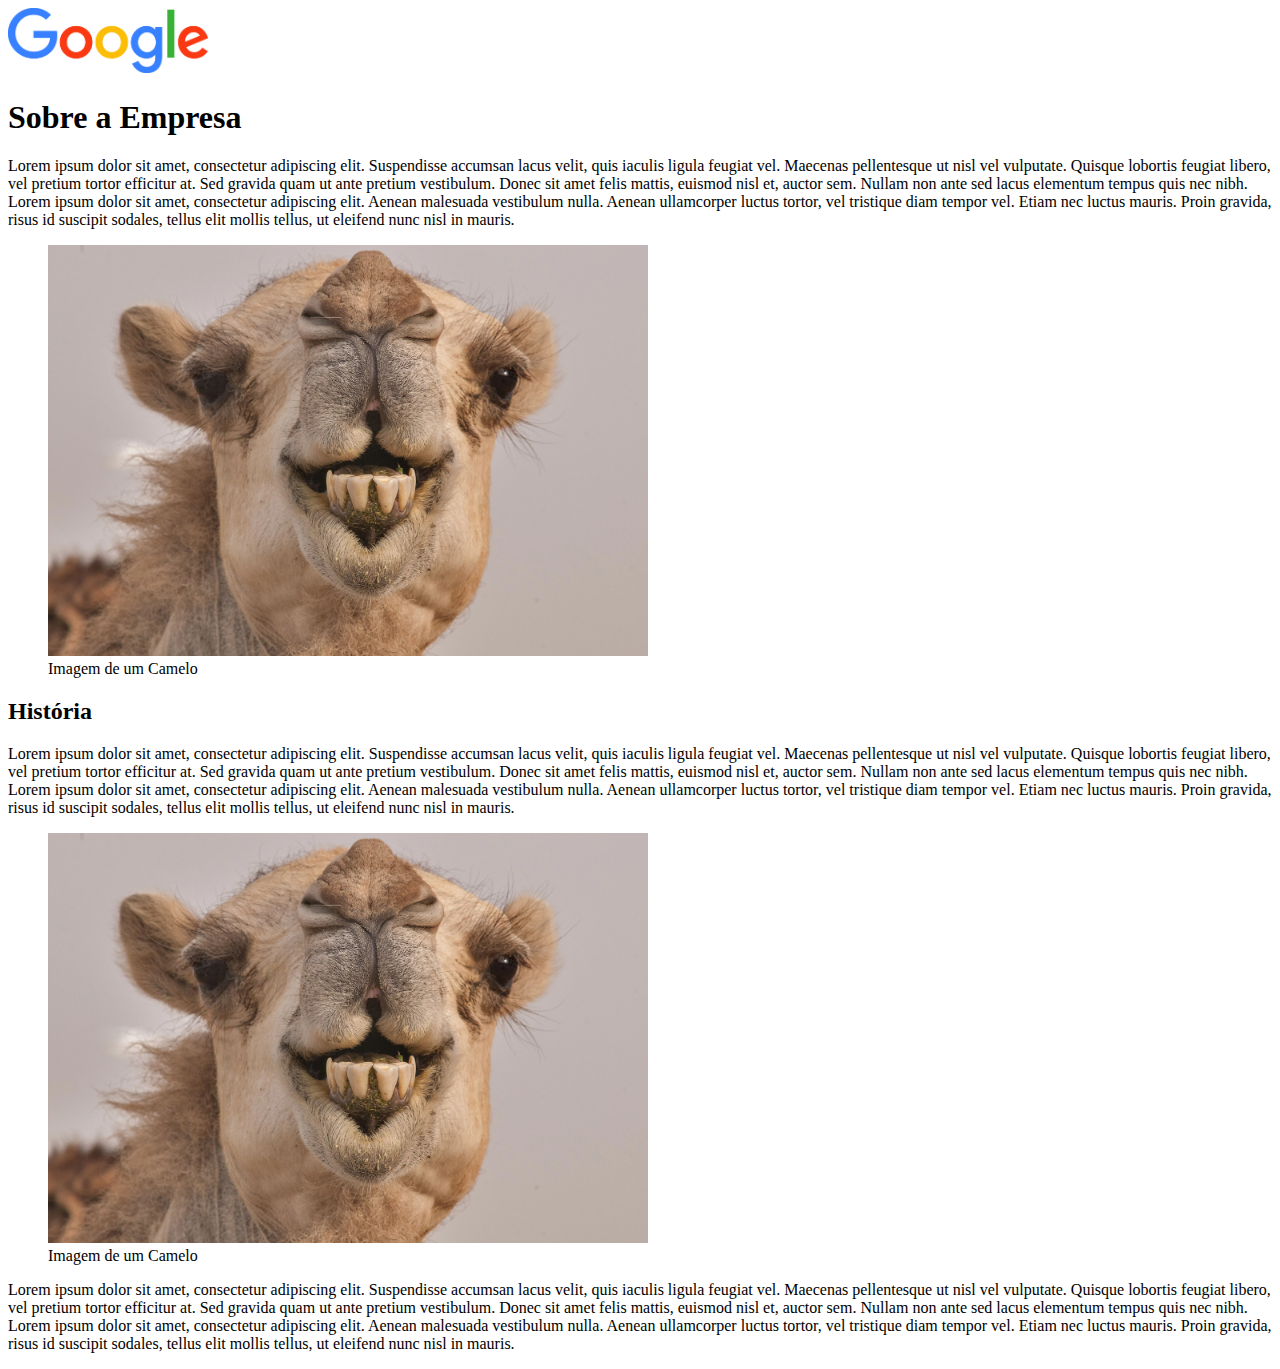
<file: 04_PrimeirosPassosComHTML(c)/index.html>
<!DOCTYPE html>
<html lang="en">
<head>
    <meta charset="UTF-8">
    <title>MusicDot</title>
</head>
<body>
    <img src="assets/img/logotipo.png" alt="Logotipo" style="width: 200px;">
    <h1>Sobre a Empresa</h1>
    <p>
        Lorem ipsum dolor sit amet, consectetur adipiscing elit. Suspendisse accumsan lacus velit, quis iaculis ligula
        feugiat vel. Maecenas pellentesque ut nisl vel vulputate. Quisque lobortis feugiat libero, vel pretium tortor
        efficitur at. Sed gravida quam ut ante pretium vestibulum. Donec sit amet felis mattis, euismod nisl et,
        auctor sem. Nullam non ante sed lacus elementum tempus quis nec nibh. Lorem ipsum dolor sit amet, consectetur
        adipiscing elit. Aenean malesuada vestibulum nulla. Aenean ullamcorper luctus tortor, vel tristique diam
        tempor vel. Etiam nec luctus mauris. Proin gravida, risus id suscipit sodales, tellus elit mollis tellus,
        ut eleifend nunc nisl in mauris.
    </p>

    <figure>
        <img src="assets/img/17202057668314.webp" alt="Imagem Camelo" style="width: 600px;">
        <figcaption>
            Imagem de um Camelo
        </figcaption>
    </figure>

    <h2>História</h2>
    <p>
        Lorem ipsum dolor sit amet, consectetur adipiscing elit. Suspendisse accumsan lacus velit, quis iaculis ligula
        feugiat vel. Maecenas pellentesque ut nisl vel vulputate. Quisque lobortis feugiat libero, vel pretium tortor
        efficitur at. Sed gravida quam ut ante pretium vestibulum. Donec sit amet felis mattis, euismod nisl et,
        auctor sem. Nullam non ante sed lacus elementum tempus quis nec nibh. Lorem ipsum dolor sit amet, consectetur
        adipiscing elit. Aenean malesuada vestibulum nulla. Aenean ullamcorper luctus tortor, vel tristique diam
        tempor vel. Etiam nec luctus mauris. Proin gravida, risus id suscipit sodales, tellus elit mollis tellus,
        ut eleifend nunc nisl in mauris.
    </p>

    <figure>
        <img src="assets/img/17202057668314.webp" alt="Imagem Camelo" style="width: 600px;">
        <figcaption>
            Imagem de um Camelo
        </figcaption>
    </figure>

    <p>
        Lorem ipsum dolor sit amet, consectetur adipiscing elit. Suspendisse accumsan lacus velit, quis iaculis ligula
        feugiat vel. Maecenas pellentesque ut nisl vel vulputate. Quisque lobortis feugiat libero, vel pretium tortor
        efficitur at. Sed gravida quam ut ante pretium vestibulum. Donec sit amet felis mattis, euismod nisl et,
        auctor sem. Nullam non ante sed lacus elementum tempus quis nec nibh. Lorem ipsum dolor sit amet, consectetur
        adipiscing elit. Aenean malesuada vestibulum nulla. Aenean ullamcorper luctus tortor, vel tristique diam
        tempor vel. Etiam nec luctus mauris. Proin gravida, risus id suscipit sodales, tellus elit mollis tellus,
        ut eleifend nunc nisl in mauris.
    </p>
</body>
</html>
</file>
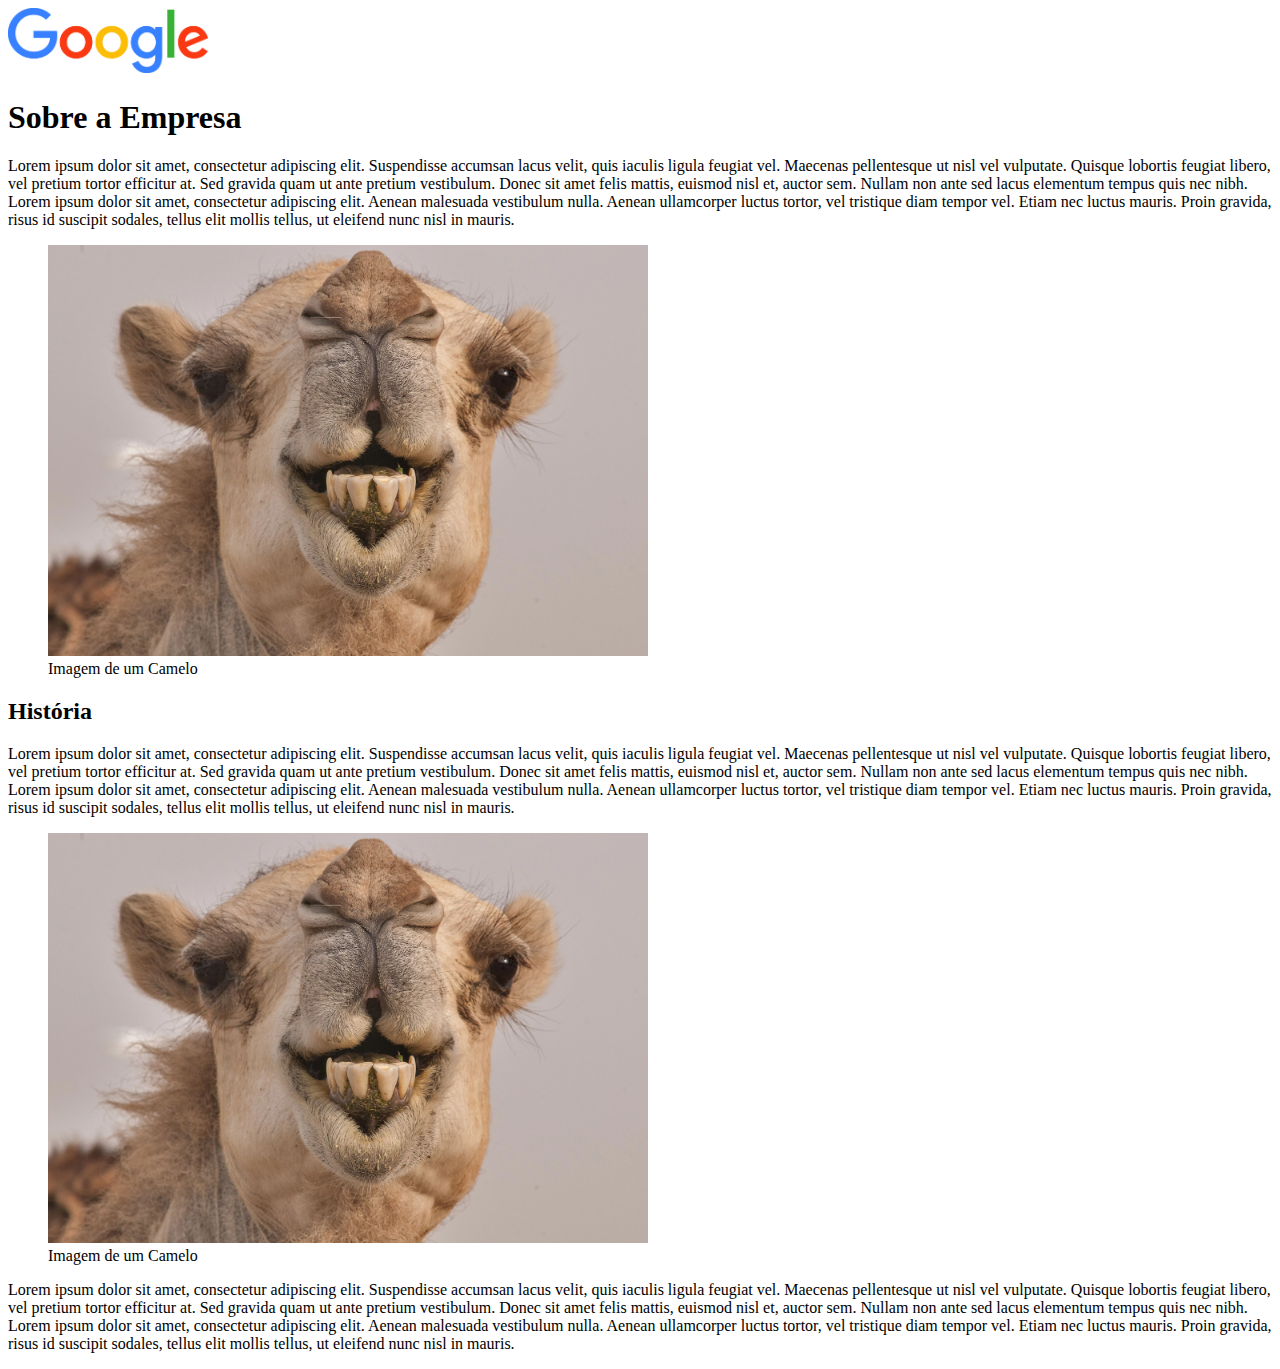
<file: 06_EspecificacaoHTML(c)/index.html>
<!DOCTYPE html>
<html lang="pt-BR">
<head>
    <meta charset="UTF-8">
    <title>MusicDot é Dot
        | Sobre a Empresa</title>
    <link href="assets/img/icon.png" rel="icon"/>
</head>
<body>
    <img src="assets/img/logotipo.png" alt="Logotipo" style="width: 200px;">
    <h1>Sobre a Empresa</h1>
    <p>
        Lorem ipsum dolor sit amet, consectetur adipiscing elit. Suspendisse accumsan lacus velit, quis iaculis ligula
        feugiat vel. Maecenas pellentesque ut nisl vel vulputate. Quisque lobortis feugiat libero, vel pretium tortor
        efficitur at. Sed gravida quam ut ante pretium vestibulum. Donec sit amet felis mattis, euismod nisl et,
        auctor sem. Nullam non ante sed lacus elementum tempus quis nec nibh. Lorem ipsum dolor sit amet, consectetur
        adipiscing elit. Aenean malesuada vestibulum nulla. Aenean ullamcorper luctus tortor, vel tristique diam
        tempor vel. Etiam nec luctus mauris. Proin gravida, risus id suscipit sodales, tellus elit mollis tellus,
        ut eleifend nunc nisl in mauris.
    </p>

    <figure>
        <img src="assets/img/17202057668314.webp" alt="Imagem Camelo" style="width: 600px;">
        <figcaption>
            Imagem de um Camelo
        </figcaption>
    </figure>

    <h2>História</h2>
    <p>
        Lorem ipsum dolor sit amet, consectetur adipiscing elit. Suspendisse accumsan lacus velit, quis iaculis ligula
        feugiat vel. Maecenas pellentesque ut nisl vel vulputate. Quisque lobortis feugiat libero, vel pretium tortor
        efficitur at. Sed gravida quam ut ante pretium vestibulum. Donec sit amet felis mattis, euismod nisl et,
        auctor sem. Nullam non ante sed lacus elementum tempus quis nec nibh. Lorem ipsum dolor sit amet, consectetur
        adipiscing elit. Aenean malesuada vestibulum nulla. Aenean ullamcorper luctus tortor, vel tristique diam
        tempor vel. Etiam nec luctus mauris. Proin gravida, risus id suscipit sodales, tellus elit mollis tellus,
        ut eleifend nunc nisl in mauris.
    </p>

    <figure>
        <img src="assets/img/17202057668314.webp" alt="Imagem Camelo" style="width: 600px;">
        <figcaption>
            Imagem de um Camelo
        </figcaption>
    </figure>

    <p>
        Lorem ipsum dolor sit amet, consectetur adipiscing elit. Suspendisse accumsan lacus velit, quis iaculis ligula
        feugiat vel. Maecenas pellentesque ut nisl vel vulputate. Quisque lobortis feugiat libero, vel pretium tortor
        efficitur at. Sed gravida quam ut ante pretium vestibulum. Donec sit amet felis mattis, euismod nisl et,
        auctor sem. Nullam non ante sed lacus elementum tempus quis nec nibh. Lorem ipsum dolor sit amet, consectetur
        adipiscing elit. Aenean malesuada vestibulum nulla. Aenean ullamcorper luctus tortor, vel tristique diam
        tempor vel. Etiam nec luctus mauris. Proin gravida, risus id suscipit sodales, tellus elit mollis tellus,
        ut eleifend nunc nisl in mauris.
    </p>
</body>
</html>
</file>
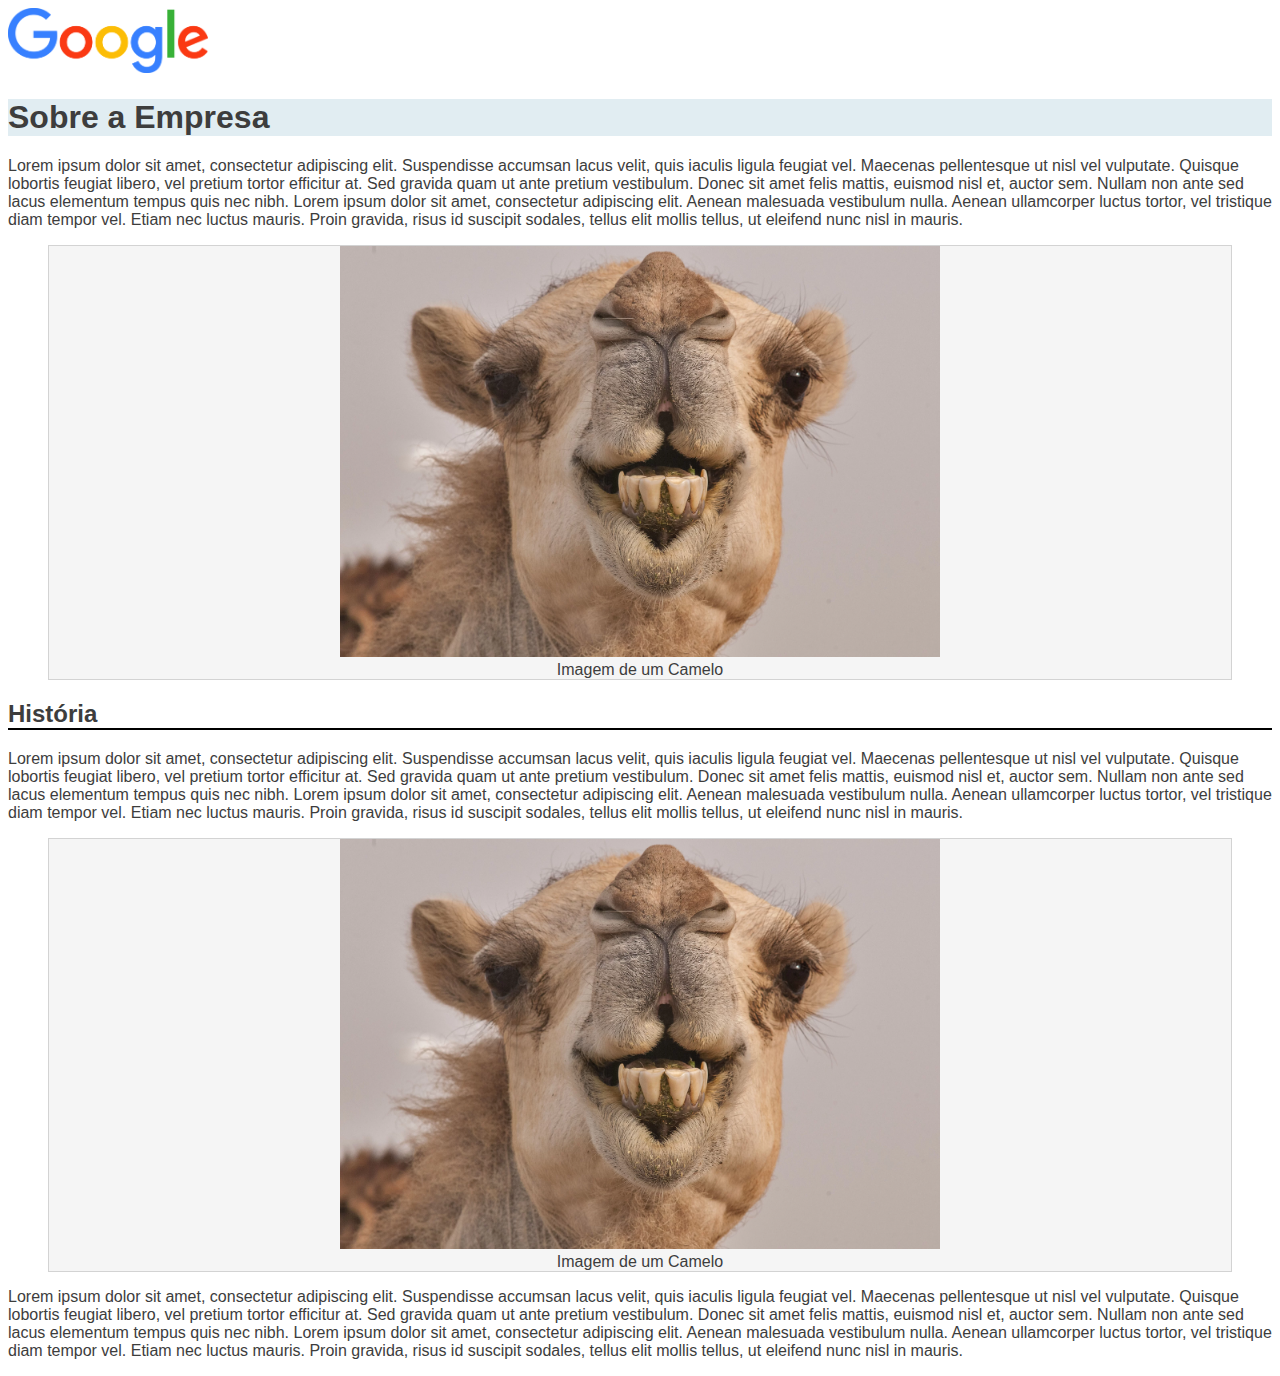
<file: 08_MudandoVisualDaNossaPágina(c)/index.html>
<!DOCTYPE html>
<html lang="pt-BR">
<head>
    <meta charset="UTF-8">
    <title>MusicDot é Dot
        | Sobre a Empresa</title>
    <link href="assets/img/icon.png" rel="icon"/>
    <link href="assets/css/style.css" rel="stylesheet"/>
</head>
<body>
    <img src="assets/img/logotipo.png" alt="Logotipo" style="width: 200px;">
    <h1>Sobre a Empresa</h1>
    <p>
        Lorem ipsum dolor sit amet, consectetur adipiscing elit. Suspendisse accumsan lacus velit, quis iaculis ligula
        feugiat vel. Maecenas pellentesque ut nisl vel vulputate. Quisque lobortis feugiat libero, vel pretium tortor
        efficitur at. Sed gravida quam ut ante pretium vestibulum. Donec sit amet felis mattis, euismod nisl et,
        auctor sem. Nullam non ante sed lacus elementum tempus quis nec nibh. Lorem ipsum dolor sit amet, consectetur
        adipiscing elit. Aenean malesuada vestibulum nulla. Aenean ullamcorper luctus tortor, vel tristique diam
        tempor vel. Etiam nec luctus mauris. Proin gravida, risus id suscipit sodales, tellus elit mollis tellus,
        ut eleifend nunc nisl in mauris.
    </p>

    <figure>
        <img src="assets/img/17202057668314.webp" alt="Imagem Camelo" style="width: 600px;">
        <figcaption>
            Imagem de um Camelo
        </figcaption>
    </figure>

    <h2>História</h2>
    <p>
        Lorem ipsum dolor sit amet, consectetur adipiscing elit. Suspendisse accumsan lacus velit, quis iaculis ligula
        feugiat vel. Maecenas pellentesque ut nisl vel vulputate. Quisque lobortis feugiat libero, vel pretium tortor
        efficitur at. Sed gravida quam ut ante pretium vestibulum. Donec sit amet felis mattis, euismod nisl et,
        auctor sem. Nullam non ante sed lacus elementum tempus quis nec nibh. Lorem ipsum dolor sit amet, consectetur
        adipiscing elit. Aenean malesuada vestibulum nulla. Aenean ullamcorper luctus tortor, vel tristique diam
        tempor vel. Etiam nec luctus mauris. Proin gravida, risus id suscipit sodales, tellus elit mollis tellus,
        ut eleifend nunc nisl in mauris.
    </p>

    <figure>
        <img src="assets/img/17202057668314.webp" alt="Imagem Camelo" style="width: 600px;">
        <figcaption>
            Imagem de um Camelo
        </figcaption>
    </figure>

    <p>
        Lorem ipsum dolor sit amet, consectetur adipiscing elit. Suspendisse accumsan lacus velit, quis iaculis ligula
        feugiat vel. Maecenas pellentesque ut nisl vel vulputate. Quisque lobortis feugiat libero, vel pretium tortor
        efficitur at. Sed gravida quam ut ante pretium vestibulum. Donec sit amet felis mattis, euismod nisl et,
        auctor sem. Nullam non ante sed lacus elementum tempus quis nec nibh. Lorem ipsum dolor sit amet, consectetur
        adipiscing elit. Aenean malesuada vestibulum nulla. Aenean ullamcorper luctus tortor, vel tristique diam
        tempor vel. Etiam nec luctus mauris. Proin gravida, risus id suscipit sodales, tellus elit mollis tellus,
        ut eleifend nunc nisl in mauris.
    </p>
</body>
</html>
</file>
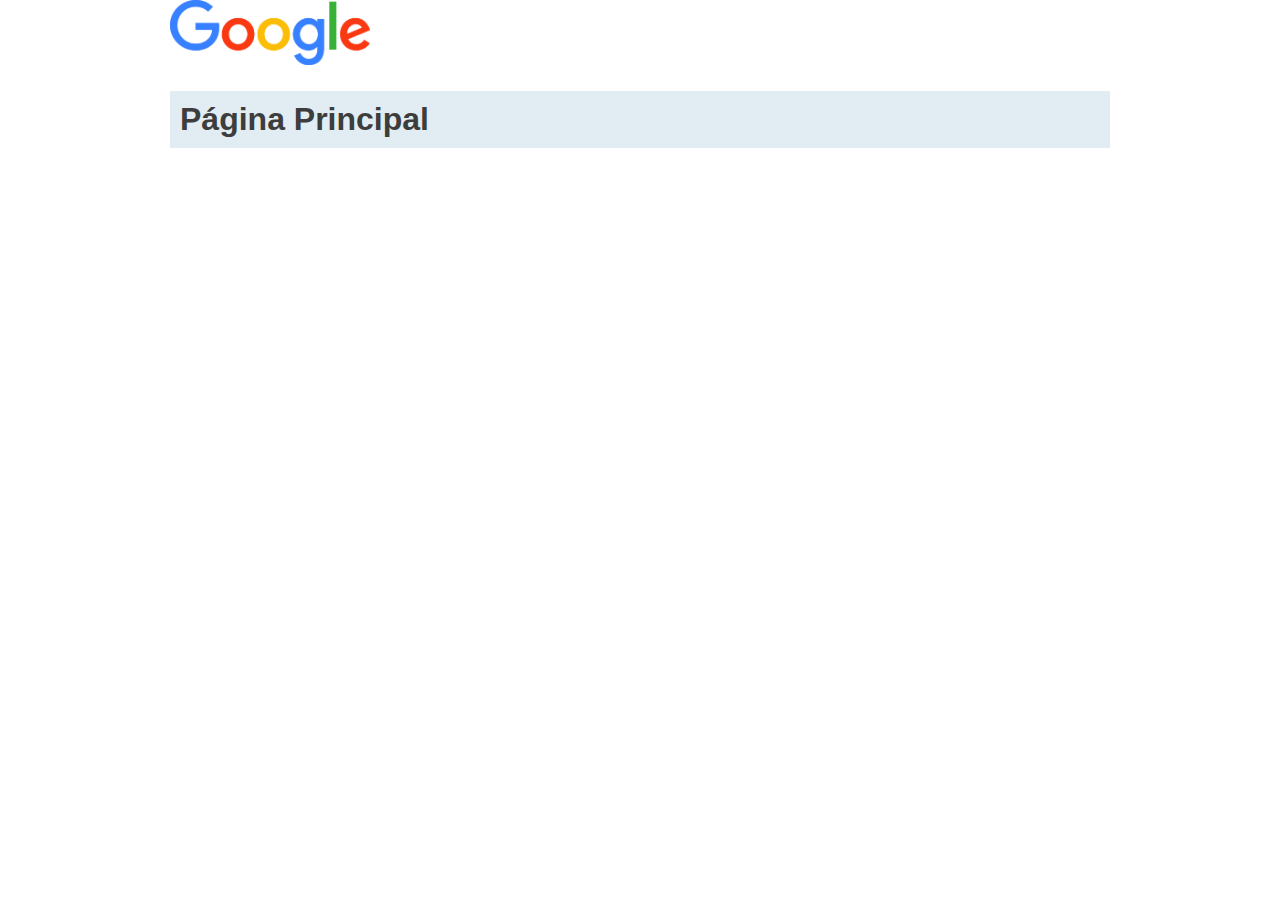
<file: 12_UsandoLinkLista(c)/index.html>
<!DOCTYPE html>
<html lang="pt-BR">
<head>
  <meta charset="UTF-8">
  <title>MusicDot é Dot | Sobre a Empresa</title>
  <link href="assets/img/icon.png" rel="icon"/>
  <link href="assets/css/style.css" rel="stylesheet"/>
</head>
<body>
  <header>
    <img src="assets/img/logotipo.png" alt="Logotipo" style="width: 200px;">
  </header>

  <h1>Página Principal</h1>

</body>
</html>
</file>
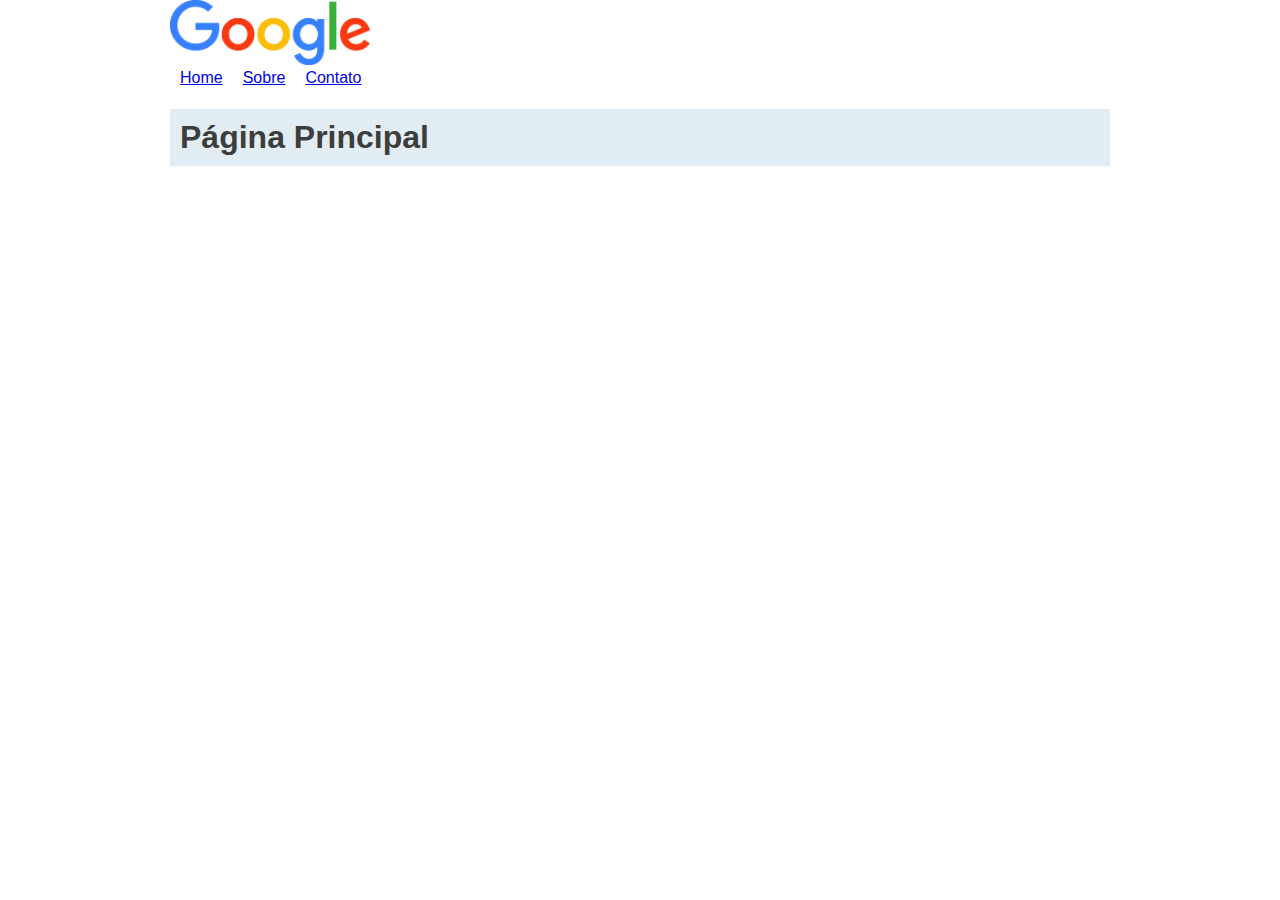
<file: 18_SemanticaPrimeiroLugar/index.html>
<!DOCTYPE html>
<html lang="pt-BR">
<head>
  <meta charset="UTF-8">
  <title>MusicDot é Dot | Sobre a Empresa</title>
  <link href="assets/img/icon.png" rel="icon"/>
  <link href="assets/css/style.css" rel="stylesheet"/>
</head>
<body>
  <header>
    <img src="assets/img/logotipo.png" alt="Logotipo" style="width: 200px;">
    <ul>
      <li><a href="index.html">Home</a></li>
      <li><a href="sobre.html">Sobre</a></li>
      <li><a href="contato.html">Contato</a></li>
    </ul>
  </header>

  <h1 class="titulo">Página Principal</h1>

</body>
</html>
</file>
<file: 08_MudandoVisualDaNossaPágina(c)/assets/css/style.css>
body {
    font-family: "Helvetica", "Lucida Grande", sans-serif;
    color: #3D3D3D;
}

h1 {
    background-color: #E1EDF2;;
}

h2 {
    border-bottom: 2px solid black;
}

figure {
    text-align: center;
    background-color: whitesmoke;
    border: 1px solid lightgrey;
}
</file>
<file: 12_UsandoLinkLista(c)/assets/css/style.css>
body {
    font-family: "Helvetica", "Lucida Grande", sans-serif;
    color: #3D3D3D;
    margin: 0 auto;
    width: 940px;
}

h1 {
    background-color: #E1EDF2;
    padding: 10px;
}

h2 {
    border-bottom: 2px solid black;
}

figure {
    text-align: center;
    background-color: whitesmoke;
    border: 1px solid lightgrey;
    padding: 15px;
    margin: 30px;
}

figcaption {
    margin-top: 10px;
}
</file>
<file: 18_SemanticaPrimeiroLugar/assets/css/style.css>
body {
    font-family: "Helvetica", "Lucida Grande", sans-serif;
    color: #3D3D3D;
    margin: 0 auto;
    width: 940px;
}

p {
    text-align: justify;
}

header ul {
    display: flex;
    list-style: none;
    margin: 0;
    padding: 0;
}
header ul li {
    margin: 0 10px;
}

.titulo {
    background-color: #E1EDF2;
    padding: 10px;
}

.subtitulo {
    border-bottom: 2px solid black;
}

figure {
    text-align: center;
    background-color: whitesmoke;
    border: 1px solid lightgrey;
    padding: 15px;
    margin: 30px;
}

figcaption {
    margin-top: 10px;
}

.imagemCentral {
    width: 550px;
    margin: 0 auto;
}
.imagemLateral {
    width: 275px;
    float: right;
}

figure img {
    width: 100%;
}
</file>
